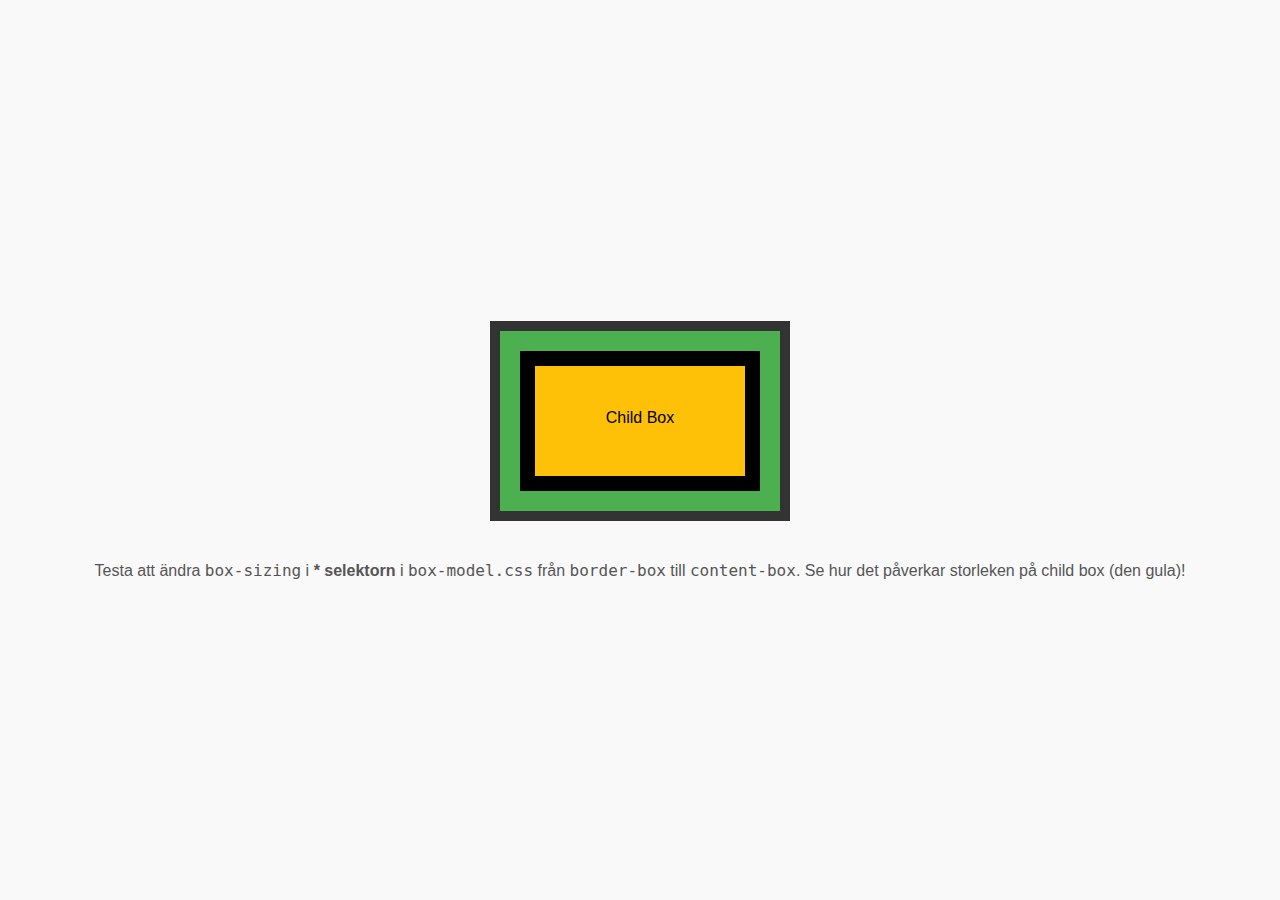
<file: Web projekt/box-model.html>
<!DOCTYPE html>
<html lang="en">
	<head>
		<meta charset="UTF-8" />
		<meta name="viewport" content="width=device-width, initial-scale=1.0" />
		<title>Box Model</title>
		<link rel="stylesheet" href="box-model.css" />
	</head>
	<body>
		<div class="parent">
			<div class="child">
				<p>Child Box</p>
			</div>
		</div>
		<p class="instructions">
			Testa att ändra <code>box-sizing</code> i <strong>* selektorn</strong> i
			<code>box-model.css</code> från <code>border-box</code> till
			<code>content-box</code>. Se hur det påverkar storleken på child box (den
			gula)!
		</p>
	</body>
</html>
</file>
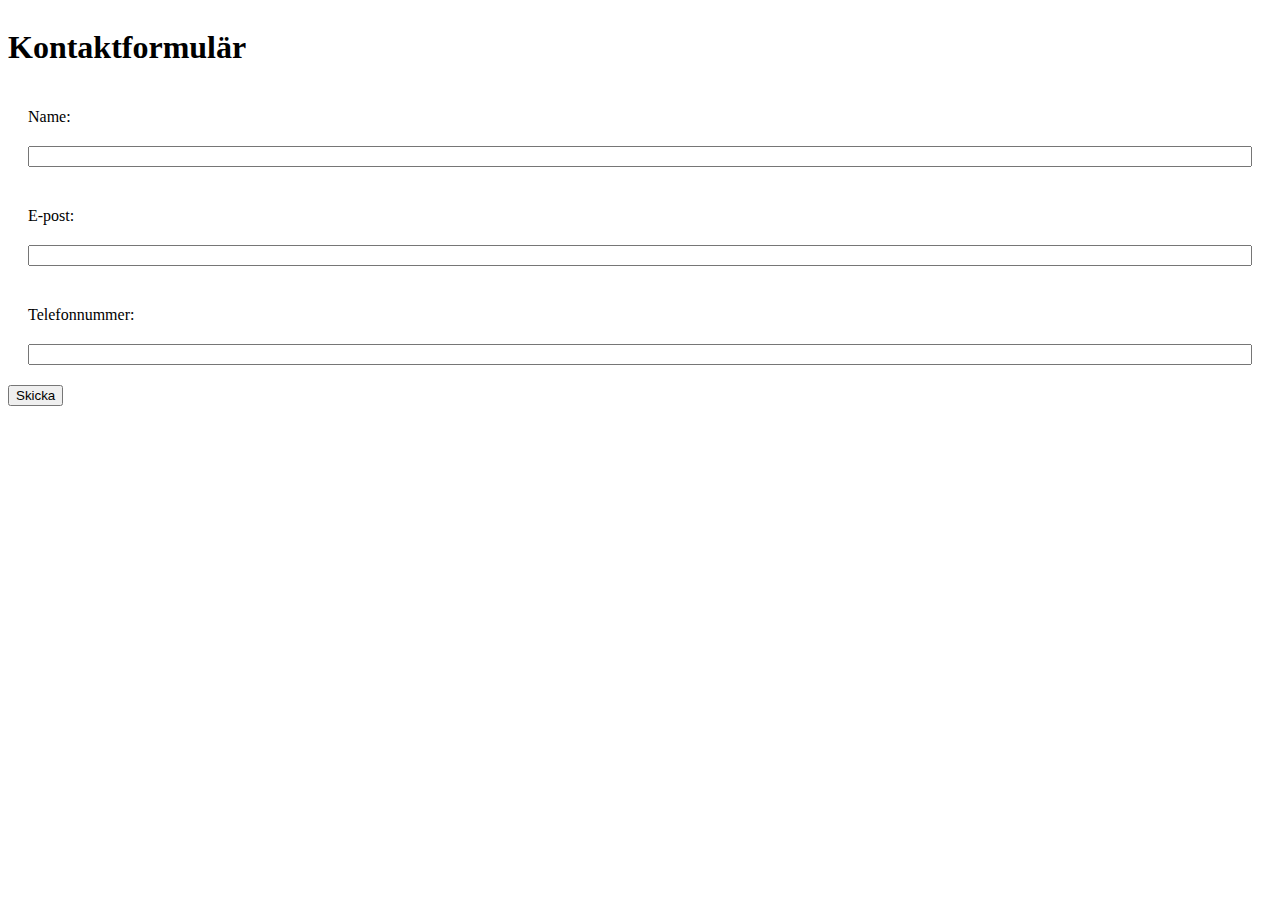
<file: Web projekt/contact-form.html>
<!DOCTYPE html>
<html lang="en">
	<head>
		<meta charset="UTF-8" />
		<meta name="viewport" content="width=device-width, initial-scale=1.0" />
		<title>Document</title>
		<style>
			/* lyft ut denna css till ett external sheet */
			.contact-form-section {
				display: flex;
				flex-direction: column;
			}
			.input-holder {
				display: flex;
				flex-direction: column;
				padding: 20px;
			}
			.input-holder label {
				padding-bottom: 20px;
			}
			.hidden-element {
				display: none;
			}

			.image-and-text {
				display: flex;
				flex-direction: column;
				justify-content: center;
				align-items: center;
			}
		</style>
	</head>
	<body>
		<section class="contact-form-section">
			<h1>Kontaktformulär</h1>
			<form id="contact-form" method="GET">
				<div class="input-holder">
					<label for="firstName">Name:</label>
					<input name="firstName" type="text" required />
				</div>
				<div class="input-holder">
					<label for="email">E-post:</label>
					<input name="email" type="email" required />
				</div>
				<div class="input-holder">
					<label for="phone">Telefonnummer:</label>
					<input id="phoneField" name="phone" type="text" required />
					<span id="phoneError"></span>
				</div>
				<button type="submit">Skicka</button>
			</form>
			<h2 id="thankYouMessage" class="hidden-element">
				Tack för ditt meddelande!
			</h2>
		</section>
	</body>
	<script src="contact-form.js"></script>
</html>
</file>
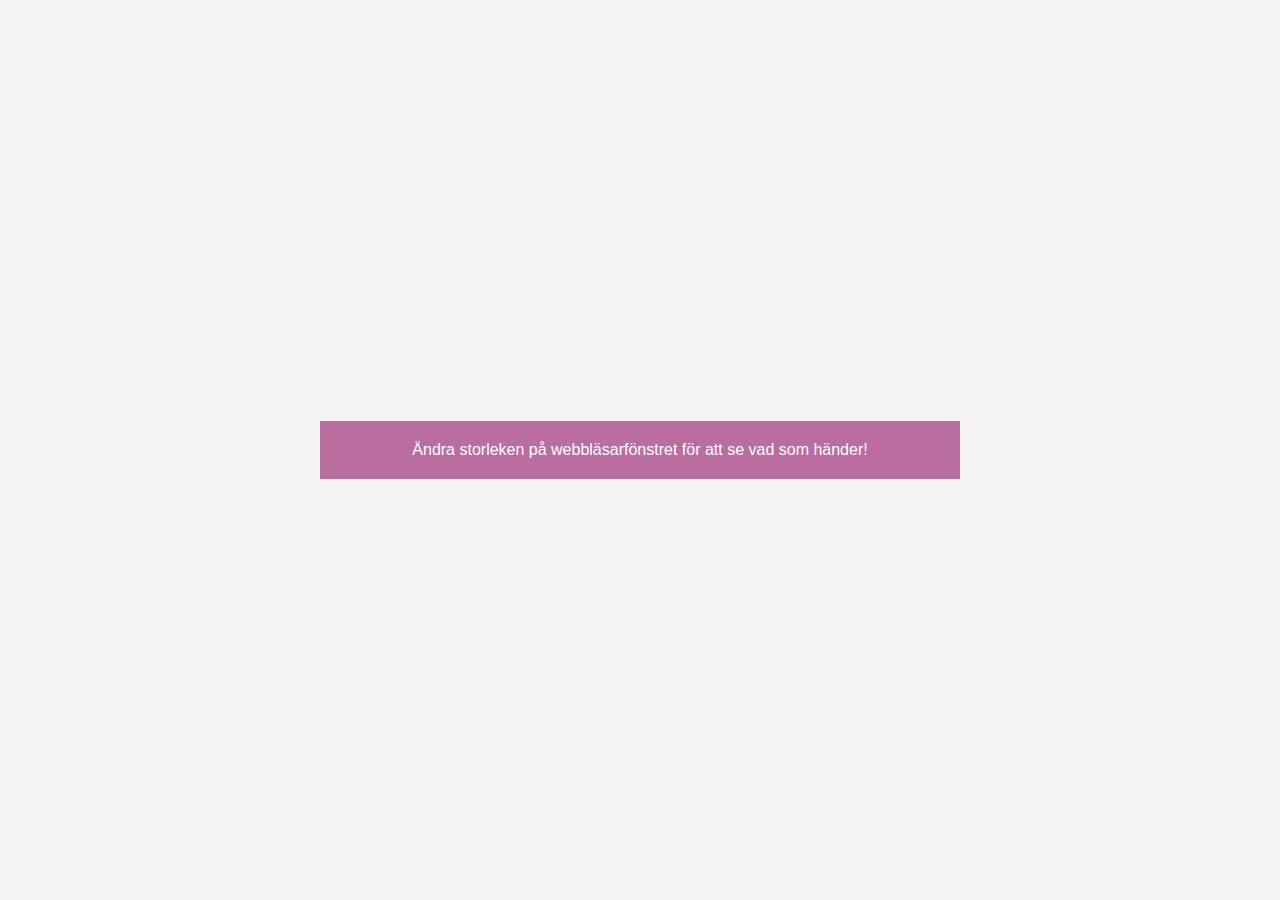
<file: Web projekt/media-queries.html>
<!DOCTYPE html>
<html lang="en">
	<head>
		<meta charset="UTF-8" />
		<meta name="viewport" content="width=device-width, initial-scale=1.0" />
		<title>Media Queries</title>
		<link rel="stylesheet" href="media-queries.css" />
	</head>
	<body>
		<div class="responsive-box">
			Ändra storleken på webbläsarfönstret för att se vad som händer!
		</div>
	</body>
</html>
</file>
<file: Web projekt/box-model.css>
/* CSS-reset */
* {
	margin: 0;
	padding: 0;
	box-sizing: border-box; /* Testa att byt ut mot content-box */
}

/* Grundläggande styling */
body {
	font-family: Arial, sans-serif;
	display: flex;
	flex-direction: column;
	align-items: center;
	justify-content: center;
	min-height: 100vh;
	background-color: #f9f9f9;
	padding: 20px;
}

/* Parent-box styling */
.parent {
	width: 300px; /* Bredd på parent-elementet */
	height: 200px; /* Höjd på parent-elementet */
	background-color: #4caf50;
	padding: 20px; /* Inre utrymme runt innehållet */
	border: 10px solid #333; /* Ram runt parent-elementet */
	display: flex;
	align-items: center;
	justify-content: center;
	margin-bottom: 20px;
	color: white;
	position: relative; /* För demonstration av offset */
}

/* Child-box styling */
.child {
	width: 100%; /* Full bredd relativt parent */
	height: 100%; /* Full höjd relativt parent */
	background-color: #ffc107;
	padding: 40px; /* Inre utrymme runt innehållet */
	border: 15px solid #000; /* Ram runt child-elementet */
	text-align: center;
	color: black;
	line-height: 1.5;
}

/* Instruktioner */
.instructions {
	margin-top: 20px;
	font-size: 1rem;
	color: #555;
	text-align: center;
}
</file>
<file: Web projekt/media-queries.css>
/* CSS-reset */
* {
	margin: 0;
	padding: 0;
	box-sizing: border-box;
}

/* Grundläggande styling */
body {
	font-family: Arial, sans-serif;
	display: flex;
	justify-content: center;
	align-items: center;
	height: 100vh;
	background-color: #f4f4f4;
}

/* Responsive box */
.responsive-box {
	background-color: #ba6d9f;
	color: white;
	padding: 20px;
	text-align: center;
	width: 50%; /* Initial bredd */
	transition: background-color 0.3s ease;
}

/* Media query för mindre skärmar */
@media (max-width: 768px) {
	.responsive-box {
		background-color: #ffc107; /* Ändrar bakgrundsfärgen */
		width: 80%; /* Ökar bredden */
	}
}

/* Media query för mycket små skärmar */
@media (max-width: 480px) {
	.responsive-box {
		background-color: #f9a48a; /* Ändrar bakgrundsfärgen igen */
		width: 100%; /* Gör boxen fullbredd */
	}
}
</file>
